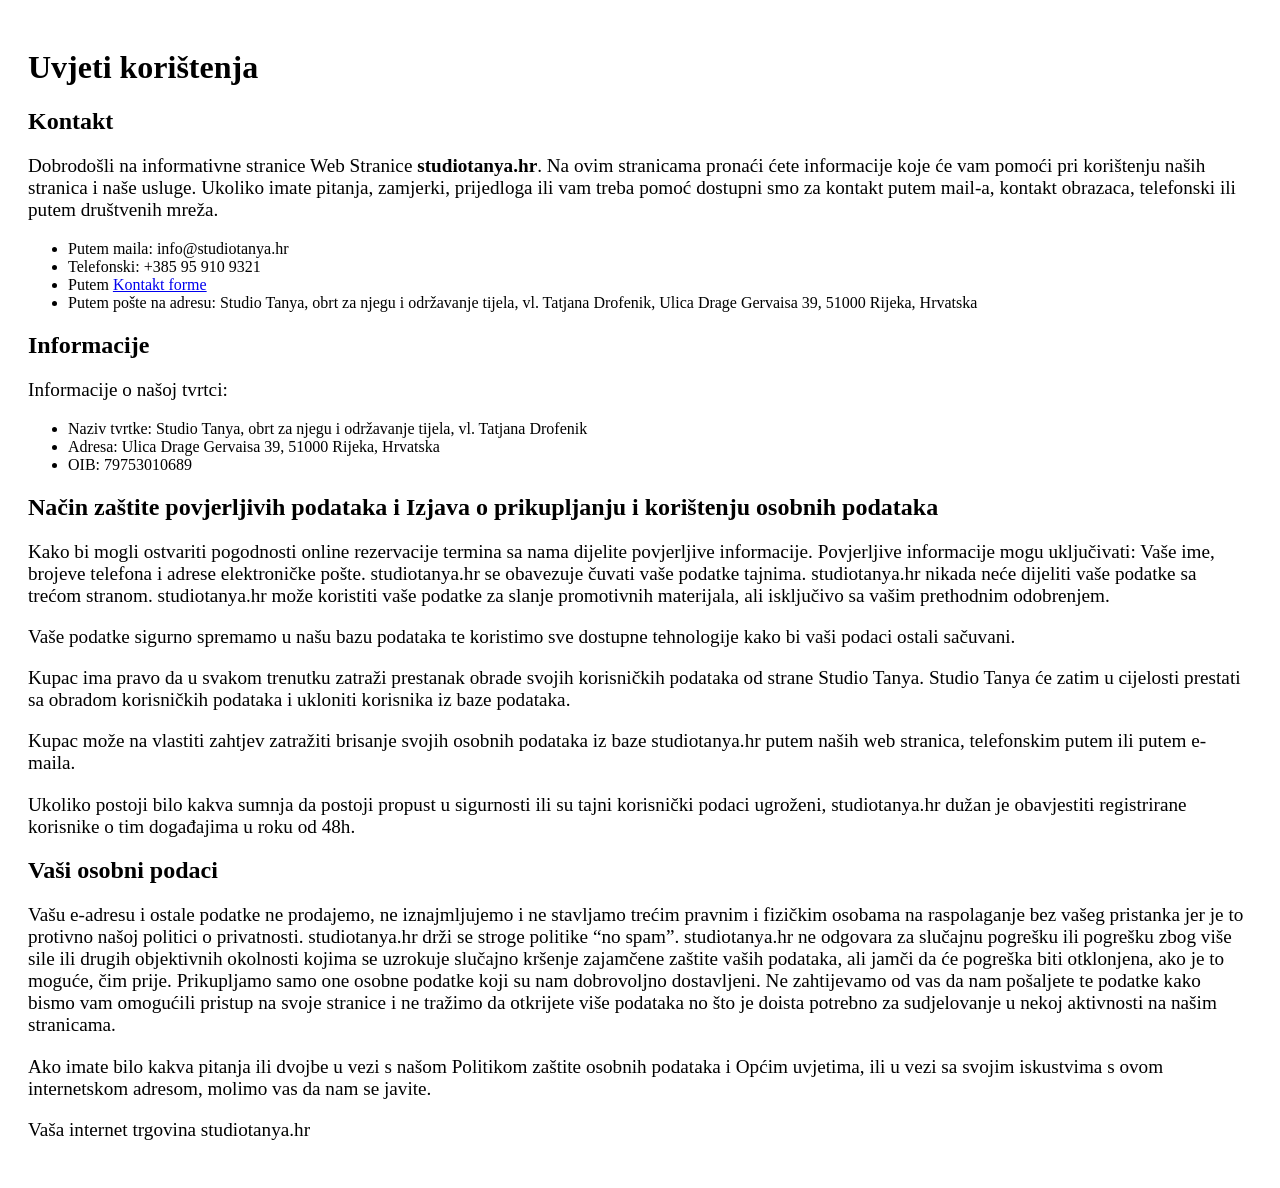
<file: uvjeti-koristenja.html>
﻿<!DOCTYPE html>
<html>
<head>
    <title>Studio Tanya | uvjeti korištenja</title>
	<meta charset="utf-8" />
    <meta name="viewport" content="width=device-width, initial-scale=1">
</head>
<body>
    <div style="padding:20px">
        <h1>Uvjeti korištenja</h1>
        <h2>Kontakt</h2>
        <p>
            Dobrodošli na informativne stranice Web Stranice <strong>studiotanya.hr</strong>. Na ovim stranicama pronaći ćete informacije koje će vam pomoći pri korištenju naših stranica i naše usluge. Ukoliko imate pitanja, zamjerki, prijedloga ili vam treba pomoć dostupni smo za kontakt putem mail-a, kontakt obrazaca, telefonski ili putem društvenih mreža.
        </p>
        <ul>
            <li>Putem maila: info@studiotanya.hr</li>
            <li>Telefonski: +385 95 910 9321</li>
            <li>Putem <a href="index.html">Kontakt forme</a></li>
            <li>Putem pošte na adresu: Studio Tanya, obrt za njegu i održavanje tijela, vl. Tatjana Drofenik, Ulica Drage Gervaisa 39, 51000 Rijeka, Hrvatska</li>
        </ul>
        <h2>Informacije</h2>
        <p>Informacije o našoj tvrtci:</p>
        <p>
            <ul>
                <li>Naziv tvrtke: Studio Tanya, obrt za njegu i održavanje tijela, vl. Tatjana Drofenik</li>
                <li>Adresa: Ulica Drage Gervaisa 39, 51000 Rijeka, Hrvatska</li>
                <li>OIB: 79753010689</li>
            </ul>
        </p>
        <h2>Način zaštite povjerljivih podataka i Izjava o prikupljanju i korištenju osobnih podataka</h2>
        <p>
            Kako bi mogli ostvariti pogodnosti online rezervacije termina sa nama dijelite povjerljive informacije. Povjerljive informacije mogu uključivati: Vaše ime, brojeve telefona i adrese elektroničke pošte. studiotanya.hr se obavezuje čuvati vaše podatke tajnima. studiotanya.hr nikada neće dijeliti vaše podatke sa trećom stranom. studiotanya.hr može koristiti vaše podatke za slanje promotivnih materijala, ali isključivo sa vašim prethodnim odobrenjem.
        </p>
        <p>
            Vaše podatke sigurno spremamo u našu bazu podataka te koristimo sve dostupne tehnologije kako bi vaši podaci ostali sačuvani.
        </p>
        <p>
            Kupac ima pravo da u svakom trenutku zatraži prestanak obrade svojih korisničkih podataka od strane Studio Tanya. Studio Tanya će zatim u cijelosti prestati sa obradom korisničkih podataka i ukloniti korisnika iz baze podataka.
        </p>
        <p>
            Kupac može na vlastiti zahtjev zatražiti brisanje svojih osobnih podataka iz baze studiotanya.hr putem naših web stranica, telefonskim putem ili putem e-maila.
        </p>
        <p>
            Ukoliko postoji bilo kakva sumnja da postoji propust u sigurnosti ili su tajni korisnički podaci ugroženi, studiotanya.hr dužan je obavjestiti registrirane korisnike o tim događajima u roku od 48h.
        </p>
        <h2>Vaši osobni podaci</h2>
        <p>
            Vašu e-adresu i ostale podatke ne prodajemo, ne iznajmljujemo i ne stavljamo trećim pravnim i fizičkim osobama na raspolaganje bez vašeg pristanka jer je to protivno našoj politici o privatnosti. studiotanya.hr drži se stroge politike “no spam”. studiotanya.hr ne odgovara za slučajnu pogrešku ili pogrešku zbog više sile ili drugih objektivnih okolnosti kojima se uzrokuje slučajno kršenje zajamčene zaštite vaših podataka, ali jamči da će pogreška biti otklonjena, ako je to moguće, čim prije.
            Prikupljamo samo one osobne podatke koji su nam dobrovoljno dostavljeni. Ne zahtijevamo od vas da nam pošaljete te podatke kako bismo vam omogućili pristup na svoje stranice i ne tražimo da otkrijete više podataka no što je doista potrebno za sudjelovanje u nekoj aktivnosti na našim stranicama.
        </p>
        <p>
            Ako imate bilo kakva pitanja ili dvojbe u vezi s našom Politikom zaštite osobnih podataka i Općim uvjetima, ili u vezi sa svojim iskustvima s ovom internetskom adresom, molimo vas da nam se javite.
        </p>
        <p>
            Vaša internet trgovina studiotanya.hr
        </p>
    </div>
    <style>
        p {
            font-size: 1.2em;
        }
    </style>
</body>
</html>
</file>
